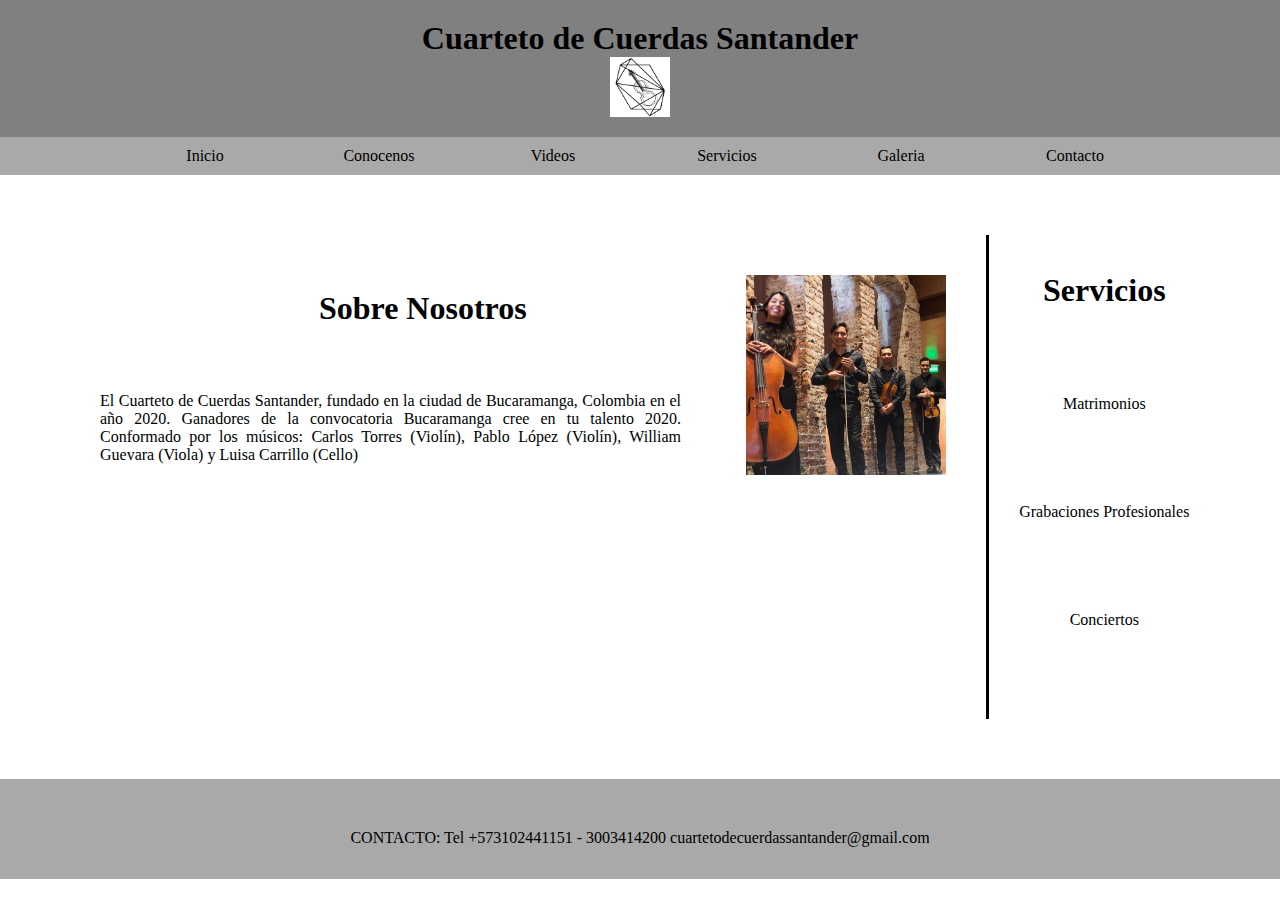
<file: index.html>
<!DOCTYPE html>
<html>
<head>
    <title>Cuarteto de Cuerdas Santander</title>
    <link rel="stylesheet" type="text/css" href="estilo.css">  
</head>
<body>
    <h1>Cuarteto de Cuerdas Santander
        <div><img src="Imagenes/logo.png"></div>
    </h1>    
    <nav>
        <ul class="menu">                   
            <li><a href="inicio.html" target="_blank" rel="nooopener noreferrer">Inicio</a></li>
            <li><a href="#">Conocenos</a></li>
            <li><a href="#">Videos</a></li>
            <li><a href="#">Servicios</a></li>
            <li><a href="#">Galeria</a></li>
            <li><a href="#">Contacto</a></li>
        </ul>        
    </nav>
    <div class="contenido">
        <div class="articulos">
            <div class="secciones">
                <div>
                    <h2>Sobre Nosotros</h2>
                    <p>El Cuarteto de Cuerdas Santander, fundado en la ciudad de Bucaramanga, Colombia en el año 2020. Ganadores de la convocatoria Bucaramanga cree en tu talento 2020. Conformado por los músicos: Carlos Torres (Violín), Pablo López (Violín), William Guevara (Viola) y Luisa Carrillo (Cello)</p>
                </div>
                <div><img src="Imagenes/CUARTETO.jpg"></div>
            </div>                
        </div>
        <div class="menu-secundario">
            <h3>Servicios</h3>
            <a href="">Matrimonios</a>
            <a href="">Grabaciones Profesionales</a>
            <a href="">Conciertos</a>            
        </div> 
    </div>
    <H2></H2>
    <footer>
        <p>CONTACTO: Tel +573102441151 - 3003414200
            cuartetodecuerdassantander@gmail.com</p>
    </footer>
       
</body>
</html>
</file>
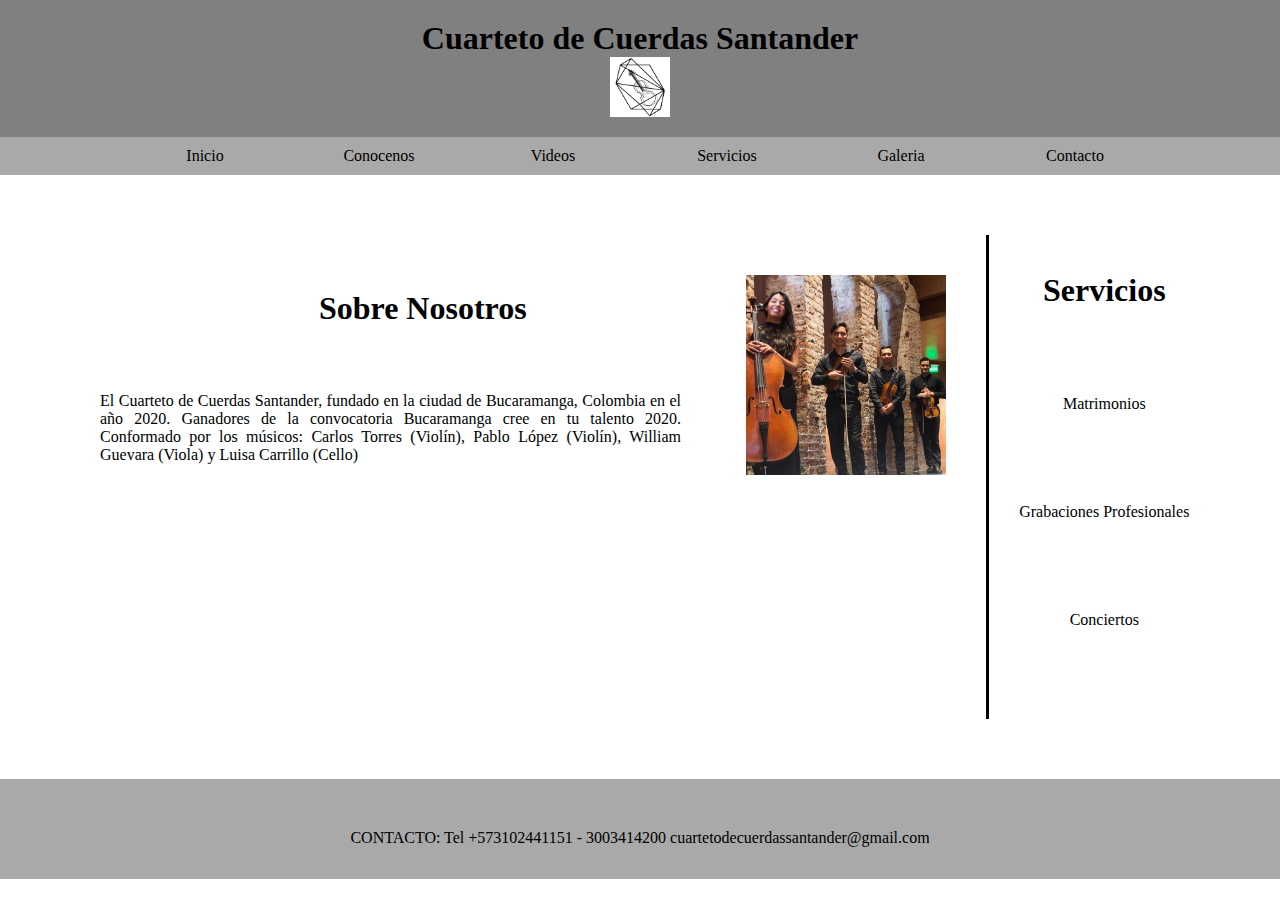
<file: inicio.html>
<!DOCTYPE html>
<html lang="es">
<head>
  <meta charset="UTF-8">
  <meta http-equiv="X-UA-Compatible" content="IE=edge">
  <meta name="viewport" content="width=device-width, initial-scale=1.0">
  <link rel="stylesheet" type="text/css" href="estilo.css">
  <title>Document</title>
</head>
<body>
  <h1>Cuarteto de Cuerdas Santander
      <div><img src="Imagenes/logo.png"></div>
  </h1>    
  <nav>
      <ul>                   
          <li><a href="inicio.html" target="_blank" rel="noopener noreferrer">Inicio</a></li>
          <li><a href="">Conocenos</a></li>
          <li><a href="">Videos</a></li>
          <li><a href="">Servicios</a></li>
          <li><a href="">Galeria</a></li>
          <li><a href="">Contacto</a></li>
      </ul>        
  </nav>
  <div class="contenido">
      <div class="articulos">
          <div class="secciones">
              <div>
                  <h2>Sobre Nosotros</h2>
                  <p>El Cuarteto de Cuerdas Santander, fundado en la ciudad de Bucaramanga, Colombia en el año 2020. Ganadores de la convocatoria Bucaramanga cree en tu talento 2020. Conformado por los músicos: Carlos Torres (Violín), Pablo López (Violín), William Guevara (Viola) y Luisa Carrillo (Cello)</p>
              </div>
              <div><img src="Imagenes/CUARTETO.jpg"></div>
          </div>                
      </div>
      <div class="menu-secundario">
          <h3>Servicios</h3>
          <a href="">Matrimonios</a>
          <a href="">Grabaciones Profesionales</a>
          <a href="">Conciertos</a>            
      </div> 
  </div>
  <footer>
      <p>CONTACTO: Tel +573102441151 - 3003414200
          cuartetodecuerdassantander@gmail.com</p>
  </footer>
     
</body>
</html>
</file>
<file: estilo.css>
*{
    padding: 0;
    margin: 0;  

}
body {
    background-color: white;
}
h1 {
    text-align: center;
    background-color: gray;
    color: black;
    padding: 20px;
}
h1 div {
    width: -100px;
    height: 60px;
}
h1 div img {
    width: -170px;
    height: 60px;
    padding-bottom: 10px;
}
nav ul {
    background-color: darkgray;
    width: 100%;
    list-style-type: none; 
    text-align: center;
}
nav li {
    display: inline-flex;
}
nav a {
    text-decoration: none;
    color: black;
    padding: 10px;
    width: 150px;

}
nav li:hover {
    background-color: white;

}
img {
    width: -200px;
    height: 200px;
    border-bottom: 50%;
}
.contenido {
    display: flex;
    margin: 60px;
}
.articulos {
    width: 80%;
    border-right: 3px solid black;
}
.secciones {
    display: flex;
    align-items: center;
    padding: 40px;
}
.secciones h2 {    
    text-align: center;
    font-size: xx-large;
    padding-bottom: 10%;
}
.secciones p {
    text-align: justify;
    font-size: medium;
    padding-right: 10%;
}
.menu-secundario {
    width: 20%;
    margin-top: 20px;
    
}
.menu-secundario h3 {
    text-align: center;
    padding: 40px;
    margin-top: -10%;
    font-size: xx-large;    
}
.menu-secundario a {
    display: inline-flex;
    display: block;
    text-align: center;
    color: black;
    margin-bottom: 90px;
    margin-top: 20%;
    text-decoration: none;
}
.menu-secundario a:hover {
    background-color:darkgray;
}
footer {
    width: 100%;
    height: 100px;
    background-color: darkgray;
    color: black;
    margin-top: 40px;
    text-align: center;
}
footer p {
    text-align: center;
    padding: 50px;
}
</file>
